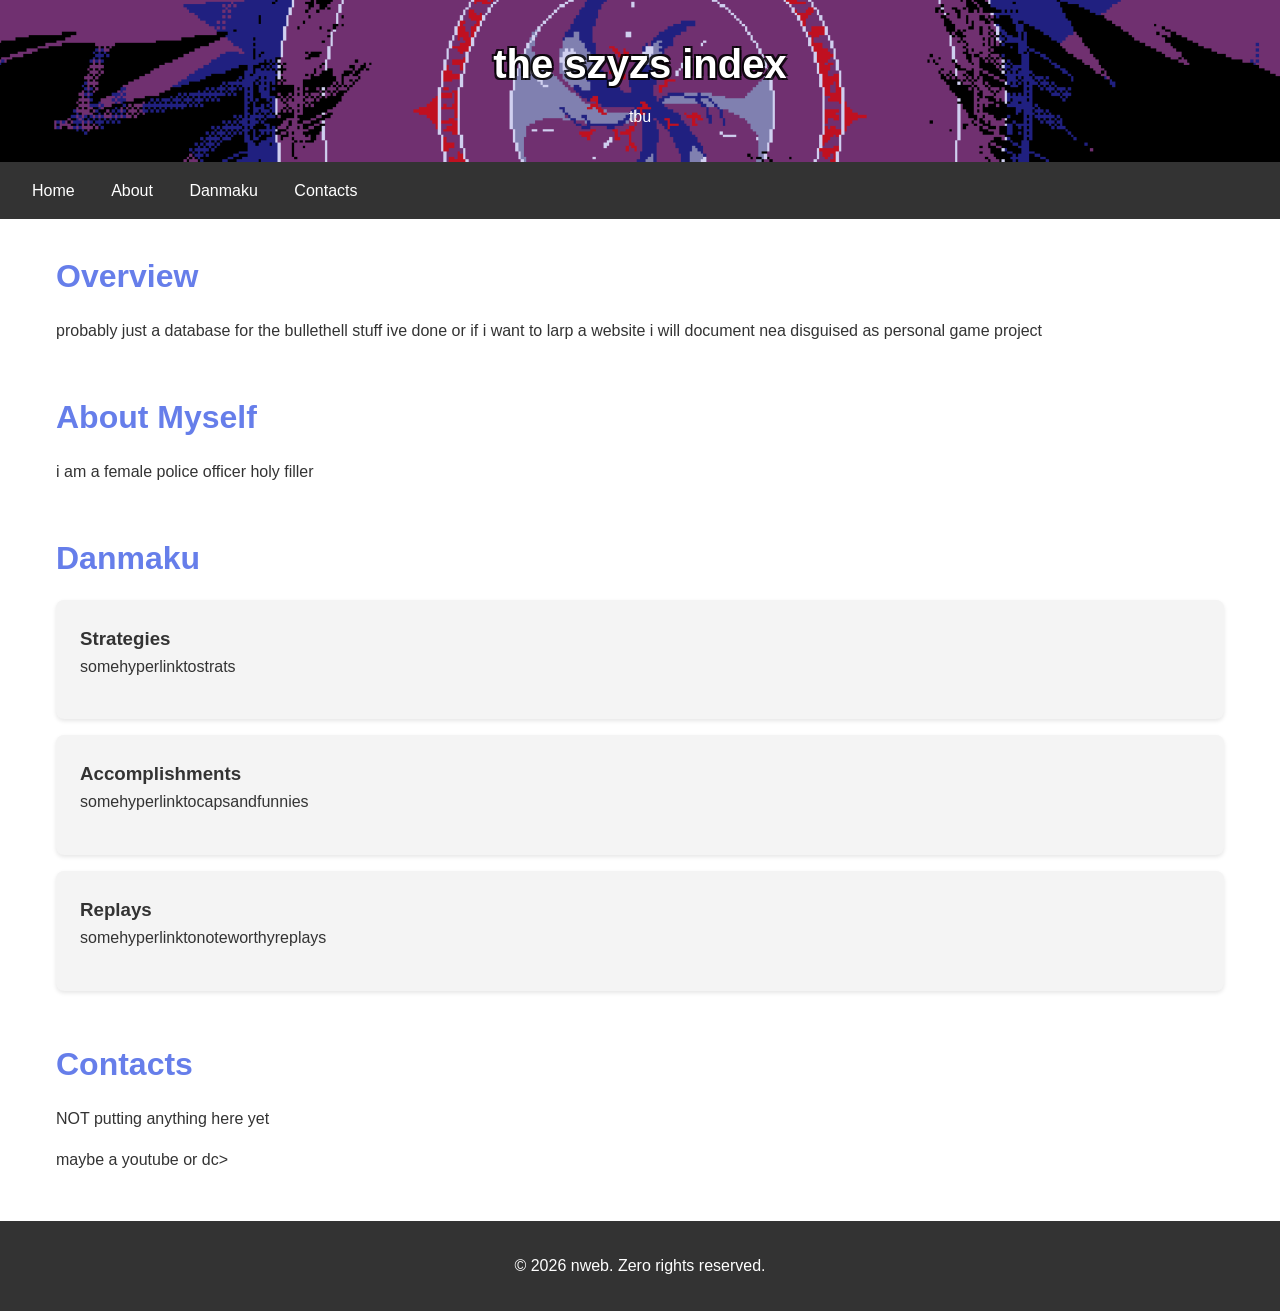
<file: index.html>
<!DOCTYPE html>
<html lang="en">
<head>
    <meta charset="UTF-8">
    <meta name="viewport" content="width=device-width, initial-scale=1.0">
    <title>Test Website</title>
    <style>
        * {
            margin: 0;
            padding: 0;
            box-sizing: border-box;
        }
        
        body {
            font-family: 'Segoe UI', Tahoma, Geneva, Verdana, sans-serif;
            line-height: 1.6;
            color: #333;
        }
        
        header {
    background: url('images/sariel.png') center/cover no-repeat;
    color: white;
    padding: 2rem;
    text-align: center;
        }
        
        header h1 {
    font-size: 2.5rem;
    margin-bottom: 0.5rem;
    text-shadow: 
        -2px -2px 0 rgba(0, 0, 0, 0.8),
        2px -2px 0 rgba(0, 0, 0, 0.8),
        -2px 2px 0 rgba(0, 0, 0, 0.8),
        2px 2px 0 rgba(0, 0, 0, 0.8);
        }
        
        nav {
            background-color: #333;
            padding: 1rem;
        }
        
        nav a {
            color: white;
            text-decoration: none;
            margin: 0 1rem;
            transition: color 0.3s;
        }
        
        nav a:hover {
            color: #667eea;
        }
        
        main {
            max-width: 1200px;
            margin: 2rem auto;
            padding: 0 1rem;
        }
        
        section {
            margin-bottom: 3rem;
        }
        
        section h2 {
            font-size: 2rem;
            margin-bottom: 1rem;
            color: #667eea;
        }
        
        section p {
            margin-bottom: 1rem;
        }
        
        .card {
            background: #f4f4f4;
            padding: 1.5rem;
            border-radius: 8px;
            margin-bottom: 1rem;
            box-shadow: 0 2px 4px rgba(0,0,0,0.1);
        }
        
        footer {
            background-color: #333;
            color: white;
            text-align: center;
            padding: 2rem;
            margin-top: 3rem;
        }
    </style>
</head>
<body>
    <header>
        <h1>the szyzs index</h1>
        <p>tbu</p>
    </header>
    
    <nav>
        <a href="#home">Home</a>
        <a href="#about">About</a>
        <a href="#features">Danmaku</a>
        <a href="#contact">Contacts</a>
    </nav>
    
    <main>
        <section id="home">
            <h2>Overview</h2>
            <p>probably just a database for the bullethell stuff ive done or if i want to larp a website i will document nea disguised as personal game project</p>
        </section>
        
        <section id="about">
            <h2>About Myself</h2>
            <p>i am a female police officer holy filler</p>
        </section>
        
        <section id="features">
            <h2>Danmaku</h2>
            <div class="card">
                <h3>Strategies</h3>
                <p>somehyperlinktostrats</p>
            </div>
            <div class="card">
                <h3>Accomplishments</h3>
                <p>somehyperlinktocapsandfunnies</p>
            </div>
            <div class="card">
                <h3>Replays</h3>
                <p>somehyperlinktonoteworthyreplays</p>
            </div>
        </section>
        
        <section id="contact">
            <h2>Contacts</h2>
            <p>NOT putting anything here yet</p>
            <p>maybe a youtube or dc></p>
        </section>
    </main>
    
    <footer>
        <p>&copy; 2026 nweb. Zero rights reserved.</p>
    </footer>
</body>
</html>
</file>
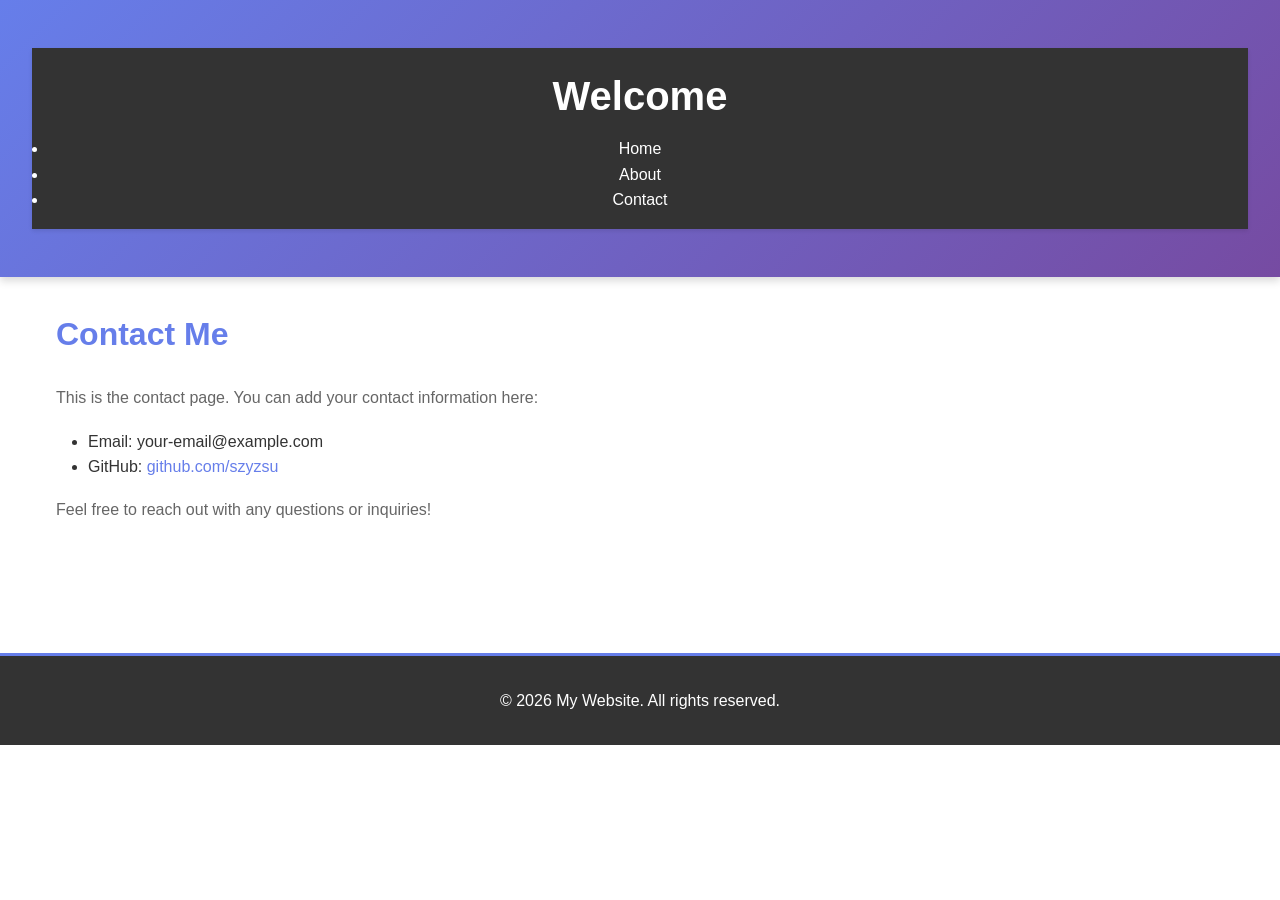
<file: contact.html>
<!DOCTYPE html>
<html lang="en">
<head>
    <meta charset="UTF-8">
    <meta name="viewport" content="width=device-width, initial-scale=1.0">
    <title>Contact - My Website</title>
    <link rel="stylesheet" href="styles.css">
</head>
<body>
    <header>
        <nav>
            <h1>Welcome</h1>
            <ul>
                <li><a href="index.html">Home</a></li>
                <li><a href="about.html">About</a></li>
                <li><a href="contact.html">Contact</a></li>
            </ul>
        </nav>
    </header>

    <main>
        <section class="content">
            <h2>Contact Me</h2>
            <p>This is the contact page. You can add your contact information here:</p>
            <ul style="margin-left: 2rem; margin-top: 1rem;">
                <li>Email: your-email@example.com</li>
                <li>GitHub: <a href="https://github.com/szyzsu">github.com/szyzsu</a></li>
            </ul>
            <p style="margin-top: 1rem;">Feel free to reach out with any questions or inquiries!</p>
        </section>
    </main>

    <footer>
        <p>&copy; 2026 My Website. All rights reserved.</p>
    </footer>
</body>
</html>
</file>
<file: styles.css>
/* Global Styles */
* {
    margin: 0;
    padding: 0;
    box-sizing: border-box;
}

:root {
    --primary-color: #667eea;
    --secondary-color: #764ba2;
    --dark-bg: #333;
    --light-bg: #f4f4f4;
    --text-color: #333;
    --text-light: #666;
    --white: #fff;
    --shadow: 0 2px 4px rgba(0, 0, 0, 0.1);
    --shadow-lg: 0 4px 8px rgba(0, 0, 0, 0.15);
}

html {
    scroll-behavior: smooth;
}

body {
    font-family: 'Segoe UI', Tahoma, Geneva, Verdana, sans-serif;
    line-height: 1.6;
    color: var(--text-color);
    background-color: var(--white);
}

/* Header */
header {
    background: linear-gradient(135deg, var(--primary-color) 0%, var(--secondary-color) 100%);
    color: var(--white);
    padding: 3rem 2rem;
    text-align: center;
    box-shadow: var(--shadow-lg);
}

header h1 {
    font-size: 2.5rem;
    margin-bottom: 0.5rem;
    font-weight: 700;
}

header p {
    font-size: 1.1rem;
    opacity: 0.95;
}

/* Navigation */
nav {
    background-color: var(--dark-bg);
    padding: 1rem;
    position: sticky;
    top: 0;
    z-index: 100;
    box-shadow: var(--shadow);
}

nav a {
    color: var(--white);
    text-decoration: none;
    margin: 0 1.5rem;
    transition: color 0.3s ease;
    display: inline-block;
    font-weight: 500;
}

nav a:hover {
    color: var(--primary-color);
}

/* Main Content */
main {
    max-width: 1200px;
    margin: 0 auto;
    padding: 2rem 1rem;
}

section {
    margin-bottom: 3rem;
    scroll-margin-top: 80px;
}

section h2 {
    font-size: 2rem;
    margin-bottom: 1.5rem;
    color: var(--primary-color);
    font-weight: 700;
}

section p {
    margin-bottom: 1rem;
    color: var(--text-light);
    line-height: 1.8;
}

/* Cards */
.card {
    background: var(--light-bg);
    padding: 1.5rem;
    border-radius: 8px;
    margin-bottom: 1rem;
    box-shadow: var(--shadow);
    transition: transform 0.3s ease, box-shadow 0.3s ease;
}

.card:hover {
    transform: translateY(-4px);
    box-shadow: var(--shadow-lg);
}

.card h3 {
    color: var(--primary-color);
    margin-bottom: 0.5rem;
    font-weight: 600;
}

.card p {
    color: var(--text-light);
}

/* Links */
a {
    color: var(--primary-color);
    text-decoration: none;
    transition: color 0.3s ease;
}

a:hover {
    color: var(--secondary-color);
    text-decoration: underline;
}

/* Footer */
footer {
    background-color: var(--dark-bg);
    color: var(--white);
    text-align: center;
    padding: 2rem;
    margin-top: 3rem;
    border-top: 3px solid var(--primary-color);
}

footer p {
    margin: 0;
}

/* Responsive Design */
@media (max-width: 768px) {
    header h1 {
        font-size: 2rem;
    }

    nav a {
        display: block;
        margin: 0.5rem 0;
        padding: 0.5rem;
    }

    section h2 {
        font-size: 1.5rem;
    }

    main {
        padding: 1rem;
    }

    section {
        margin-bottom: 2rem;
    }
}

@media (max-width: 480px) {
    header {
        padding: 2rem 1rem;
    }

    header h1 {
        font-size: 1.5rem;
    }

    header p {
        font-size: 0.9rem;
    }

    nav {
        padding: 0.5rem;
    }

    nav a {
        margin: 0;
        font-size: 0.9rem;
    }

    section h2 {
        font-size: 1.25rem;
    }

    .card {
        padding: 1rem;
    }
}
</file>
